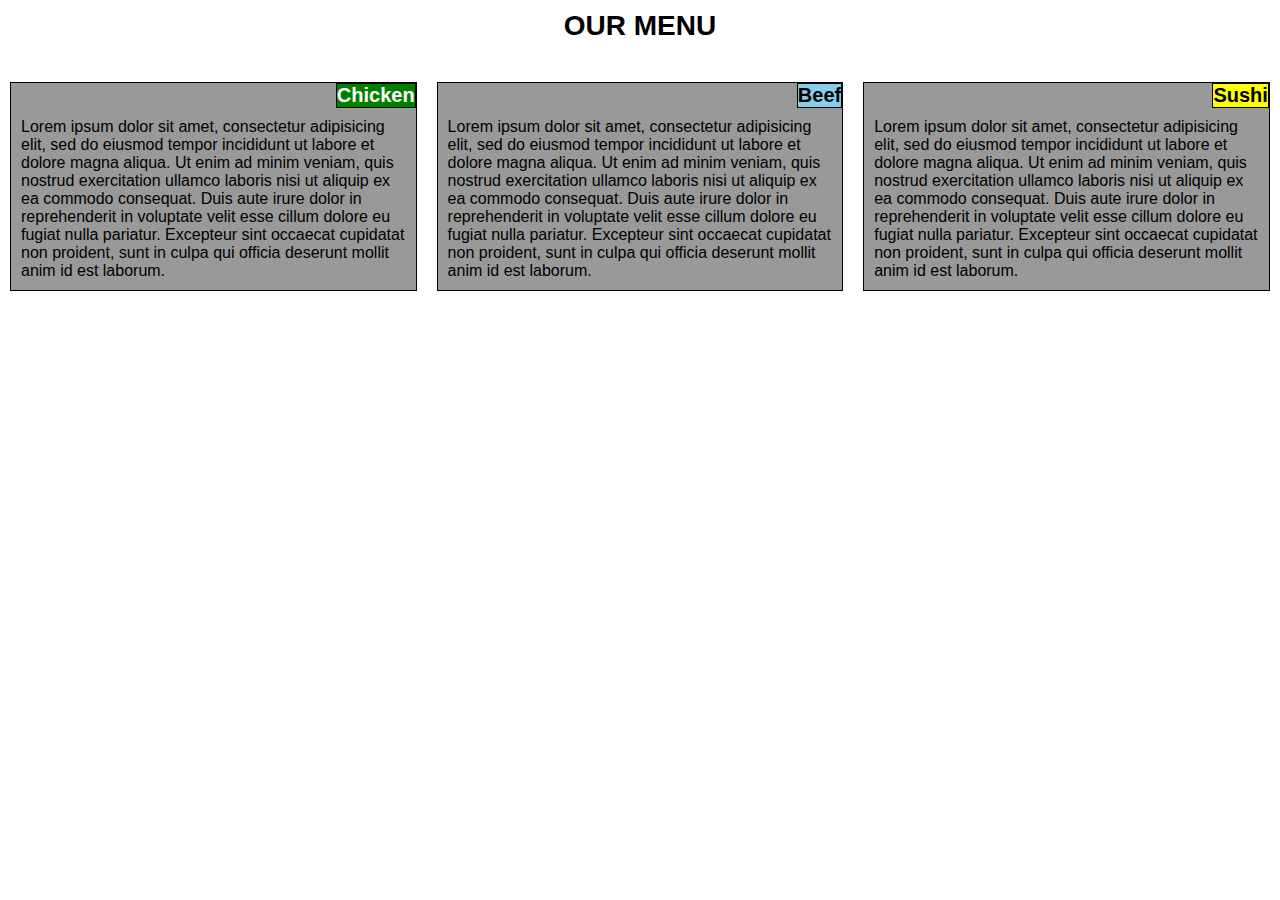
<file: module2-solution/index.html>
<!DOCTYPE html>
<html>
<head>
	<meta charset="utf-8">
  	<meta name="viewport" content="width=device-width, initial-scale=1">
  	<link rel="stylesheet" type="text/css" href="CSS/main.css">
	<title>MODULE_2</title>

</head>
<body>
	<h1>OUR MENU</h1>
	<div class="container">
		<div class="row">
			<div class="box col-md-6 col-lg-4">
				<div class="card">
				<h3>Chicken</h3>
				<div class="card1">
					<p>Lorem ipsum dolor sit amet, consectetur adipisicing elit, sed do eiusmod
					tempor incididunt ut labore et dolore magna aliqua. Ut enim ad minim veniam,
					quis nostrud exercitation ullamco laboris nisi ut aliquip ex ea commodo
					consequat. Duis aute irure dolor in reprehenderit in voluptate velit esse
					cillum dolore eu fugiat nulla pariatur. Excepteur sint occaecat cupidatat non
					proident, sunt in culpa qui officia deserunt mollit anim id est laborum.</p>
				</div>
			</div>
			</div>
			<div class="box col-md-6 col-lg-4">
				<div class="card">
				<h3>Beef</h3>
				<div class="card1">
					<p>Lorem ipsum dolor sit amet, consectetur adipisicing elit, sed do eiusmod
					tempor incididunt ut labore et dolore magna aliqua. Ut enim ad minim veniam,
					quis nostrud exercitation ullamco laboris nisi ut aliquip ex ea commodo
					consequat. Duis aute irure dolor in reprehenderit in voluptate velit esse
					cillum dolore eu fugiat nulla pariatur. Excepteur sint occaecat cupidatat non
					proident, sunt in culpa qui officia deserunt mollit anim id est laborum.</p>
				</div>
			</div>
			</div>
			<div class="box col-md-12 col-lg-4">
				<div class="card">
				<h3>Sushi</h3>
				<div class="card1">
					<p>Lorem ipsum dolor sit amet, consectetur adipisicing elit, sed do eiusmod
					tempor incididunt ut labore et dolore magna aliqua. Ut enim ad minim veniam,
					quis nostrud exercitation ullamco laboris nisi ut aliquip ex ea commodo
					consequat. Duis aute irure dolor in reprehenderit in voluptate velit esse
					cillum dolore eu fugiat nulla pariatur. Excepteur sint occaecat cupidatat non
					proident, sunt in culpa qui officia deserunt mollit anim id est laborum.</p>
				</div>
			</div>
			</div>
		</div>
	</div>

</body>
</html>
</file>
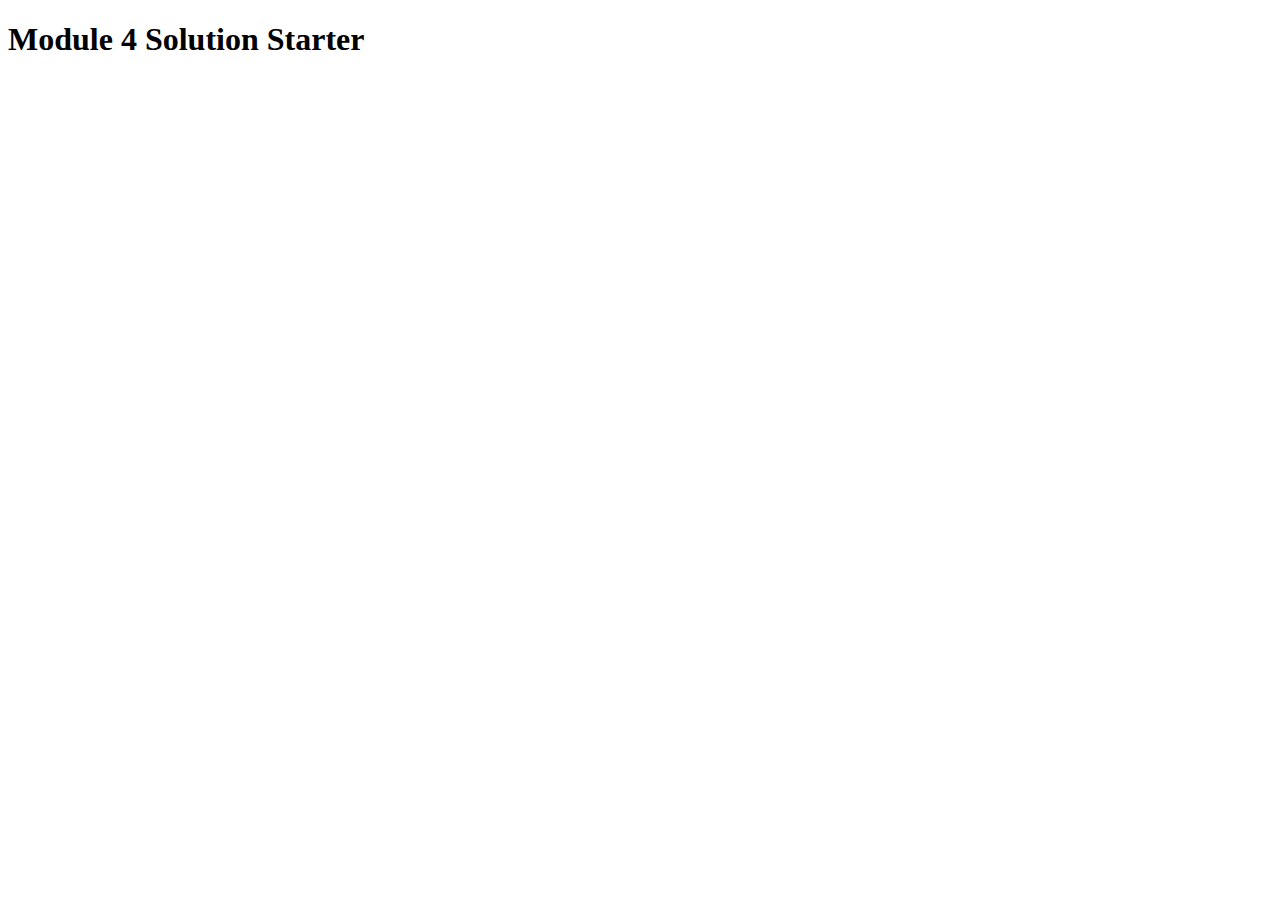
<file: module4-solution/index.html>
<!DOCTYPE html>
<html>
<head>
  <meta charset="utf-8">
  <title>Module 4 Solution Starter</title>
  <script>
    var names = []; // DO NOT REMOVE
  </script>
  <script src="SpeakHello.js"></script>
  <script src="SpeakGoodBye.js"></script>
  <script src="script.js"></script>
</head>
<body>
  <h1>Module 4 Solution Starter</h1>
</body>
</html>
</file>
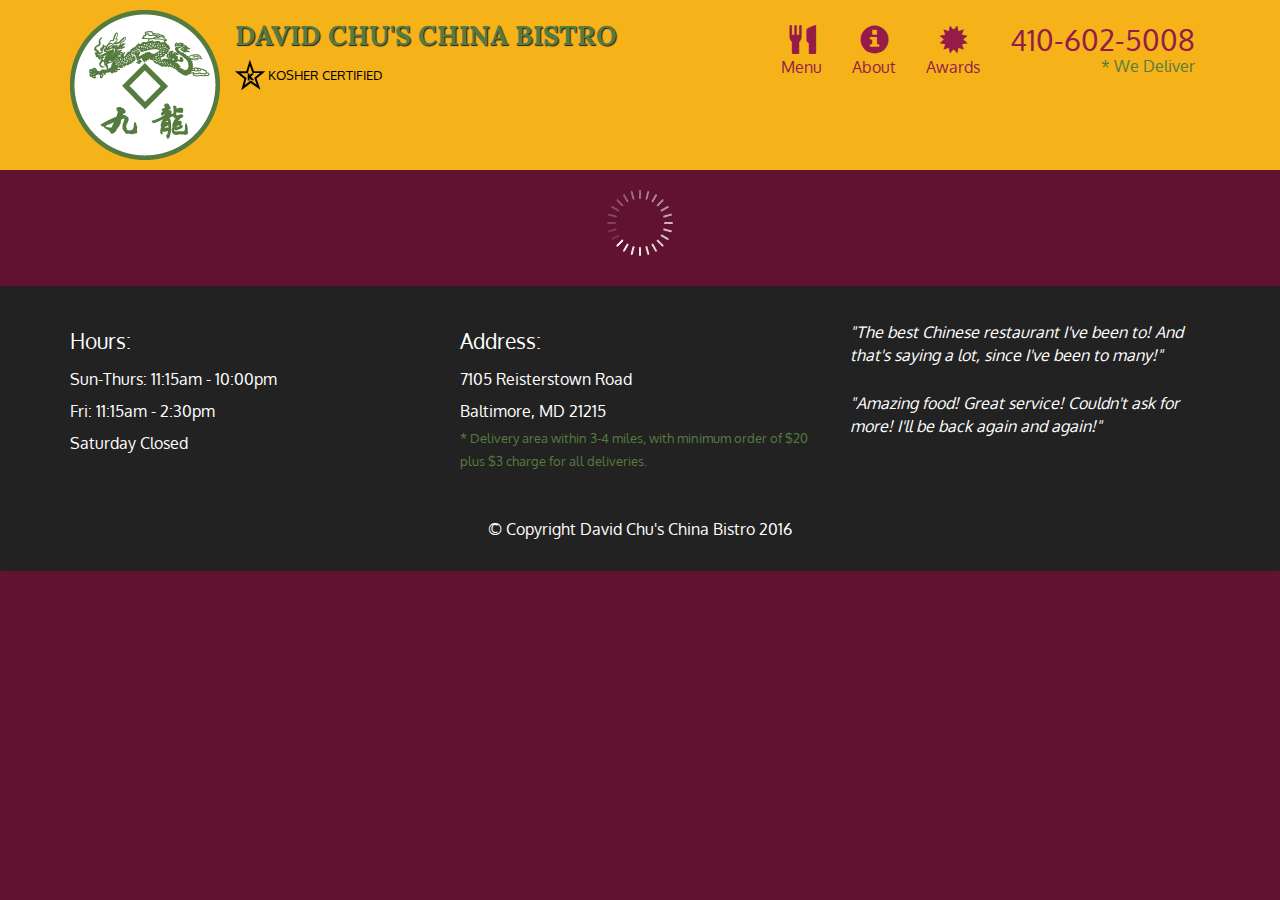
<file: module5-solution/index.html>
<!doctype html>
<html lang="en">
  <head>
    <meta charset="utf-8">
    <meta http-equiv="X-UA-Compatible" content="IE=edge">
    <meta name="viewport" content="width=device-width, initial-scale=1">
    <title>David Chu's China Bistro</title>
    <link rel="stylesheet" href="css/bootstrap.min.css">
    <link rel="stylesheet" href="css/styles.css">
    <link href='https://fonts.googleapis.com/css?family=Oxygen:400,300,700' rel='stylesheet' type='text/css'>
    <link href='https://fonts.googleapis.com/css?family=Lora' rel='stylesheet' type='text/css'>
  </head>
<body>
  <header>
    <nav id="header-nav" class="navbar navbar-default">
      <div class="container">
        <div class="navbar-header">
          <a href="index.html" class="pull-left visible-md visible-lg">
            <div id="logo-img" alt="Logo image"></div>
          </a>

          <div class="navbar-brand">
            <a href="index.html"><h1>David Chu's China Bistro</h1></a>
            <p>
              <img src="images/star-k-logo.png" alt="Kosher certification">
              <span>Kosher Certified</span>
            </p>
          </div>

          <button id="navbarToggle" type="button" class="navbar-toggle collapsed" data-toggle="collapse" data-target="#collapsable-nav" aria-expanded="false">
            <span class="sr-only">Toggle navigation</span>
            <span class="icon-bar"></span>
            <span class="icon-bar"></span>
            <span class="icon-bar"></span>
          </button>
        </div>
        
        <div id="collapsable-nav" class="collapse navbar-collapse">
           <ul id="nav-list" class="nav navbar-nav navbar-right">
            <li id="navHomeButton" class="visible-xs active">
              <a href="index.html">
                <span class="glyphicon glyphicon-home"></span> Home</a>
            </li>
            <li id="navMenuButton">
              <a href="#" onclick="$dc.loadMenuCategories();">
                <span class="glyphicon glyphicon-cutlery"></span><br class="hidden-xs"> Menu</a>
            </li>
            <li>
              <a href="#">
                <span class="glyphicon glyphicon-info-sign"></span><br class="hidden-xs"> About</a>
            </li>
            <li>
              <a href="#">
                <span class="glyphicon glyphicon-certificate"></span><br class="hidden-xs"> Awards</a>
            </li>
            <li id="phone" class="hidden-xs">
              <a href="tel:410-602-5008">
                <span>410-602-5008</span></a><div>* We Deliver</div>
            </li>
          </ul><!-- #nav-list -->
        </div><!-- .collapse .navbar-collapse -->
      </div><!-- .container -->
    </nav><!-- #header-nav -->
  </header>

  <div id="call-btn" class="visible-xs">
    <a class="btn" href="tel:410-602-5008">
    <span class="glyphicon glyphicon-earphone"></span>
    410-602-5008
    </a>
  </div>
  <div id="xs-deliver" class="text-center visible-xs">* We Deliver</div>

  <div id="main-content" class="container"></div>

  <footer class="panel-footer">
    <div class="container">
      <div class="row">
        <section id="hours" class="col-sm-4">
          <span>Hours:</span><br>
          Sun-Thurs: 11:15am - 10:00pm<br>
          Fri: 11:15am - 2:30pm<br>
          Saturday Closed
          <hr class="visible-xs">
        </section>
        <section id="address" class="col-sm-4">
          <span>Address:</span><br>
          7105 Reisterstown Road<br>
          Baltimore, MD 21215
          <p>* Delivery area within 3-4 miles, with minimum order of $20 plus $3 charge for all deliveries.</p>
          <hr class="visible-xs">
        </section>
        <section id="testimonials" class="col-sm-4">
          <p>"The best Chinese restaurant I've been to! And that's saying a lot, since I've been to many!"</p>
          <p>"Amazing food! Great service! Couldn't ask for more! I'll be back again and again!"</p>
        </section>
      </div>
      <div class="text-center">&copy; Copyright David Chu's China Bistro 2016</div>
    </div>
  </footer>

  <!-- jQuery (Bootstrap JS plugins depend on it) -->
  <script src="js/jquery-2.1.4.min.js"></script>
  <script src="js/bootstrap.min.js"></script>
  <script src="js/ajax-utils.js"></script>
  <script src="js/script.js"></script>
</body>
</html>
</file>
<file: module2-solution/CSS/main.css>
*{
	margin: 0;
	padding: 0;
	box-sizing: border-box;
	font-family: Arial, Helvetica, sans-serif;
}
h1{
	text-align: center;
	margin: 10px auto 30px;
	font-size: 175%;
}
.box{
	padding: 10px;
	clear: right;
}
.card{
	background-color: #999;
	border:1px  solid black;
}
h3{
	float: right;
	border:1px  solid black;
}
.box:nth-child(1) h3{
	background-color: green;
	color: white;
	font-size: 125%;
}
.box:nth-child(2) h3{
	background-color: skyblue;
	font-size: 125%;
}
.box:nth-child(3) h3{
	background-color: yellow;
	font-size: 125%;
}
.card p{
	padding: 10px;
	display: block;
	clear: right;
}
.row{
	width: 100%;
	position: relative;

}



@media (min-width: 992px) {
  .col-lg-1, .col-lg-2, .col-lg-3, .col-lg-4, .col-lg-5, .col-lg-6, .col-lg-7, .col-lg-8, .col-lg-9, .col-lg-10, .col-lg-11, .col-lg-12 {
    float: left;
  }
  .col-lg-1 {
    width: 8.33%;
  }
  .col-lg-2 {
    width: 16.66%;
  }
  .col-lg-3 {
    width: 25%;
  }
  .col-lg-4 {
    width: 33.33%;
  }
  .col-lg-5 {
    width: 41.66%;
  }
  .col-lg-6 {
    width: 50%;
  }
  .col-lg-7 {
    width: 58.33%;
  }
  .col-lg-8 {
    width: 66.66%;
  }
  .col-lg-9 {
    width: 74.99%;
  }
  .col-lg-10 {
    width: 83.33%;
  }
  .col-lg-11 {
    width: 91.66%;
  }
  .col-lg-12 {
    width: 100%;
  }
}

/********** Medium devices only **********/
@media (min-width: 768px) and (max-width: 991px) {
  .col-md-1, .col-md-2, .col-md-3, .col-md-4, .col-md-5, .col-md-6, .col-md-7, .col-md-8, .col-md-9, .col-md-10, .col-md-11, .col-md-12 {
    float: left;
  }
  .col-md-1 {
    width: 8.33%;
  }
  .col-md-2 {
    width: 16.66%;
  }
  .col-md-3 {
    width: 25%;
  }
  .col-md-4 {
    width: 33.33%;
  }
  .col-md-5 {
    width: 41.66%;
  }
  .col-md-6 {
    width: 50%;
  }
  .col-md-7 {
    width: 58.33%;
  }
  .col-md-8 {
    width: 66.66%;
  }
  .col-md-9 {
    width: 74.99%;
  }
  .col-md-10 {
    width: 83.33%;
  }
  .col-md-11 {
    width: 91.66%;
  }
  .col-md-12 {
    width: 100%;
  }
}
</file>
<file: module5-solution/css/styles.css>
body {
  font-size: 16px;
  color: #fff;
  background-color: #61122f;
  font-family: 'Oxygen', sans-serif;
}

/** HEADER **/
#header-nav {
  background-color: #f6b319;
  border-radius: 0;
  border: 0;
}

#logo-img {
  background: url('../images/restaurant-logo_large.png') no-repeat;
  width: 150px;
  height: 150px;
  margin: 10px 15px 10px 0;
}

.navbar-brand {
  padding-top: 25px;
}
.navbar-brand h1 { /* Restaurant name */
  font-family: 'Lora', serif;
  color: #557c3e;
  font-size: 1.5em;
  text-transform: uppercase;
  font-weight: bold;
  text-shadow: 1px 1px 1px #222;
  margin-top: 0;
  margin-bottom: 0;
  line-height: .75;
}
.navbar-brand a:hover, .navbar-brand a:focus {
  text-decoration: none;
}
.navbar-brand p { /* Kosher cert */
  color: #000;
  text-transform: uppercase;
  font-size: .7em;
  margin-top: 15px;
}
.navbar-brand p span { /* Star-K */
  vertical-align: middle;
}

#nav-list {
  margin-top: 10px;
}
#nav-list a {
  color: #951C49;
  text-align: center;
}
#nav-list a:hover {
  background: #E7E7E7;
}
#nav-list a span {
  font-size: 1.8em;
}

#phone {
  margin-top: 5px;
}
#phone a { /* Phone number */
  text-align: right;
  padding-bottom: 0;
}
#phone div { /* We Deliver */
  color: #557c3e;
  text-align: right;
  padding-right: 15px;
}

.navbar-header button.navbar-toggle, .navbar-header .icon-bar {
  border: 1px solid #61122f;
}
.navbar-header button.navbar-toggle {
  clear: both;
  margin-top: -30px;
}
/* END HEADER */

/* FOOTER */
.panel-footer {
  margin-top: 30px;
  padding-top: 35px;
  padding-bottom: 30px;
  background-color: #222;
  border-top: 0;
}
.panel-footer div.row {
  margin-bottom: 35px;
}
#hours, #address {
  line-height: 2;
}
#hours > span, #address > span {
  font-size: 1.3em;
}
#address p {
  color: #557c3e;
  font-size: .8em;
  line-height: 1.8;
}
#testimonials {
  font-style: italic;
}
#testimonials p:nth-child(2) {
  margin-top: 25px;
}
/* END FOOTER */



/* HOME PAGE */
.container .jumbotron {
  box-shadow: 0 0 50px #3F0C1F;
  border: 2px solid #3F0C1F;
}

#menu-tile, #specials-tile, #map-tile {
  height: 250px;
  width: 100%;
  margin-bottom: 15px;
  position: relative;
  border: 2px solid #3F0C1F;
  overflow: hidden;
}
#menu-tile:hover, #specials-tile:hover, #map-tile:hover {
  box-shadow: 0 1px 5px 1px #cccccc;
}
#menu-tile {
  background: url('../images/menu-tile.jpg') no-repeat;
  background-position: center;
}
#specials-tile {
  background: url('../images/specials-tile.jpg') no-repeat;
  background-position: center;
}
#menu-tile span, #specials-tile span, #map-tile span {
  position: absolute;
  bottom: 0;
  right: 0;
  width: 100%;
  text-align: center;
  font-size: 1.6em;
  text-transform: uppercase;
  background-color: #000;
  color: #fff;
  opacity: .8;
}
/* END HOME PAGE */

/* MENU CATEGORIES PAGE */
.category-tile { 
  position: relative;
  border: 2px solid #3F0C1F;
  overflow: hidden;
  width: 200px;
  height: 200px;
  margin: 0 auto 15px;
}
.category-tile span {
  position: absolute;
  bottom: 0;
  right: 0;
  width: 100%;
  text-align: center;
  font-size: 1.2em;
  text-transform: uppercase;
  background-color: #000;
  color: #fff;
  opacity: .8;
}
.category-tile:hover {
  box-shadow: 0 1px 5px 1px #cccccc;
}

#menu-categories-title + div {
  margin-bottom: 50px;
}
/* END MENU CATEGORIES PAGE */

/* SINGLE CATEGORY PAGE */
.menu-item-tile {
  margin-bottom: 25px;
}
.menu-item-tile hr {
  width: 80%;
}
.menu-item-tile .menu-item-price {
  font-size: 1.1em;
  text-align: right;
  margin-top: -15px;
  margin-right: -15px;
}
.menu-item-tile .menu-item-price span {
  font-size: .6em;
}
.menu-item-photo {
  position: relative;
  border: 2px solid #3F0C1F; 
  overflow: hidden;
  padding: 0;
  margin-right: -15px;
  margin-left: auto;
  margin-bottom: 20px;
  max-width: 250px;
}
.menu-item-photo div {
  position: absolute;
  bottom: 0;
  right: 0;
  width: 80px;
  background-color: #557c3e;
  text-align: center;
}
.menu-item-description {
  padding-right: 30px;
}
h3.menu-item-title {
  margin: 0 0 10px;
}
.menu-item-details {
  font-size: .9em;
  font-style: italic;
}
/* END SINGLE CATEGORY PAGE */


/********** Large devices only **********/
@media (min-width: 1200px) {
  .container .jumbotron {
    background: url('../images/jumbotron_1200.jpg') no-repeat;
    height: 675px;
  }
}

/********** Medium devices only **********/
@media (min-width: 992px) and (max-width: 1199px) {
  /* Header */
  #logo-img {
    background: url('../images/restaurant-logo_medium.png') no-repeat;
    width: 100px;
    height: 100px;
    margin: 5px 5px 5px 0;
  }
  /* End Header */

  /* Home Page */
  .container .jumbotron {
    background: url('../images/jumbotron_992.jpg') no-repeat;
    height: 558px;
  }
  /* End Home Page */
}

/********** Small devices only **********/
@media (min-width: 768px) and (max-width: 991px) {
  /* Home Page */
  .container .jumbotron {
    background: url('../images/jumbotron_768.jpg') no-repeat;
    height: 432px;
  }
  /* End Home Page */
}

/********** Extra small devices only **********/
@media (max-width: 767px) {
  /* Header */
  .navbar-brand {
    padding-top: 10px;
    height: 80px;
  }
  .navbar-brand h1 { /* Restaurant name */
    padding-top: 10px;
    font-size: 5vw; /* 1vw = 1% of viewport width */
  }
  .navbar-brand p { /* Kosher cert */
    font-size: .6em;
    margin-top: 12px;
  }
  .navbar-brand p img { /* Star-K */
    height: 20px;
  }

  #collapsable-nav a { /* Collapsed nav menu text */
    font-size: 1.2em;
  }
  #collapsable-nav a span { /* Collapsed nav menu glyph */
    font-size: 1em;
    margin-right: 5px;
  }

  #call-btn > a {
    font-size: 1.5em;
    display: block;
    margin: 0 20px;
    padding: 10px;
    border: 2px solid #fff;
    background-color: #f6b319;
    color: #951c49;
  }
  #xs-deliver {
    margin-top: 5px;
    font-size: .7em;
    letter-spacing: .1em;
    text-transform: uppercase;
  }
  /* End Header */

  /* Footer */
  .panel-footer section {
    margin-bottom: 30px;
    text-align: center;
  }
  .panel-footer section:nth-child(3) {
    margin-bottom: 0; /* margin already exists on the whole row */
  }
  .panel-footer section hr {
    width: 50%;
  }
  /* End Footer */

  /* Home Page */
  .container .jumbotron {
    margin-top: 30px;
    padding: 0;
  }
  #menu-tile, #specials-tile {
    width: 360px;
    margin: 0 auto 15px;
  }

  .menu-item-photo {
    margin-right: auto;
  }
  .menu-item-tile .menu-item-price {
    text-align: center;
  }
  .menu-item-description {
    text-align: center;;
  }
}


/********** Super extra small devices Only :-) (e.g., iPhone 4) **********/
@media (max-width: 479px) {
  /* Header */
  .navbar-brand h1 { /* Restaurant name */
    padding-top: 5px;
    font-size: 6vw;
  }
  /* End Header */
  
  /* Home page */
  #menu-tile, #specials-tile {
    width: 280px;
    margin: 0 auto 15px;
  }

  .col-xxs-12 {
    position: relative;
    min-height: 1px;
    padding-right: 15px;
    padding-left: 15px;
    float: left;
    width: 100%;
  }
}
</file>
